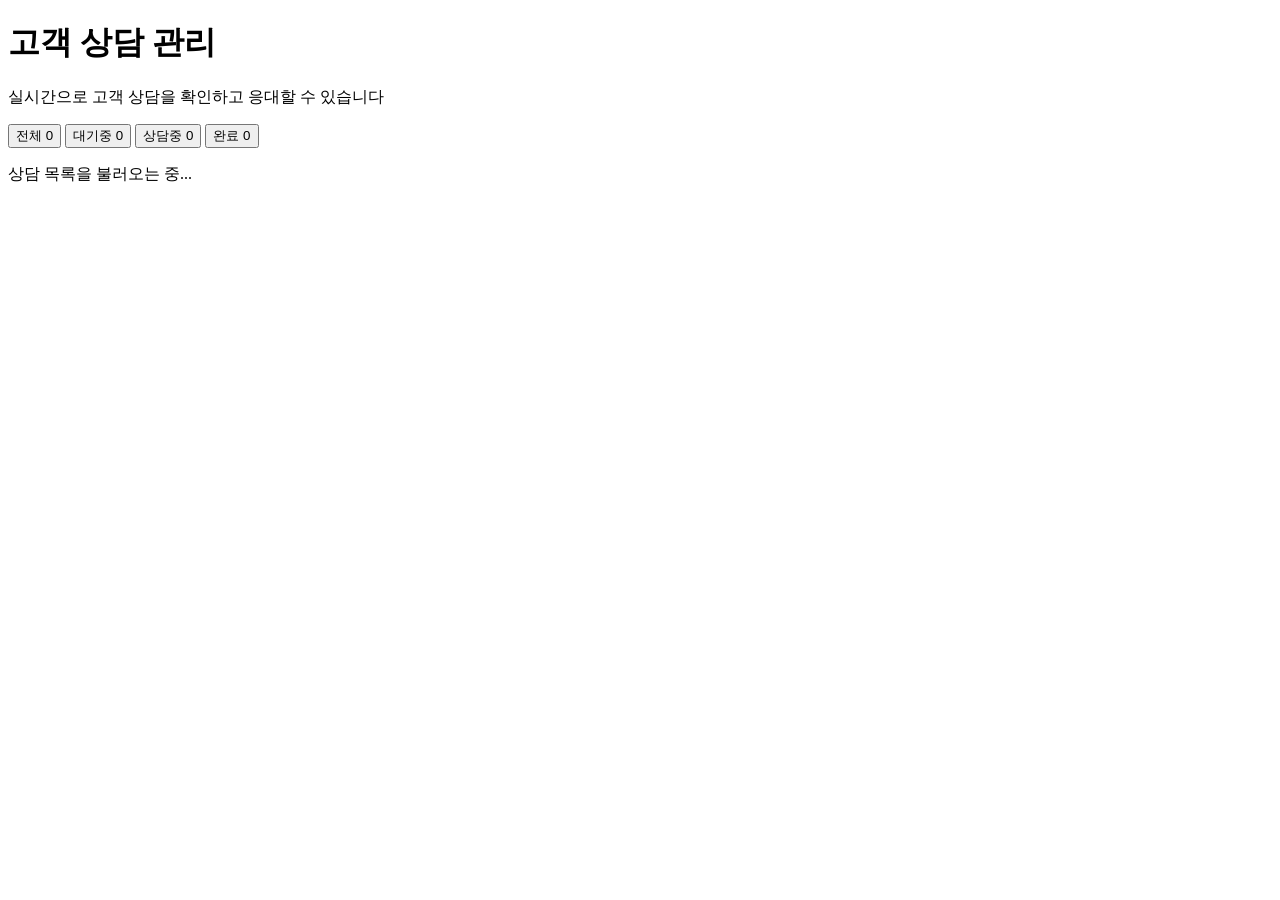
<file: src/main/resources/templates/admin-consultation.html>
<!DOCTYPE html>
<html xmlns:th="http://www.thymeleaf.org"
      xmlns:layout="http://www.ultraq.net.nz/thymeleaf/layout"
      layout:decorate="~{layout/base}">
<head>
    <title>관리자 상담 목록</title>
    <th:block layout:fragment="css">
        <link rel="stylesheet" th:href="@{/css/admin-consultation.css}">
    </th:block>
</head>
<body>
    <main layout:fragment="content" class="admin-consultation-page">
        <div class="page-header">
            <h1 class="page-title">고객 상담 관리</h1>
            <p class="page-subtitle">실시간으로 고객 상담을 확인하고 응대할 수 있습니다</p>
        </div>

        <!-- Status Filter Tabs -->
        <div class="status-tabs">
            <button class="status-tab active" data-status="ALL" id="tab-all">
                전체
                <span class="tab-count" id="count-all">0</span>
            </button>
            <button class="status-tab" data-status="WAITING" id="tab-waiting">
                대기중
                <span class="tab-count" id="count-waiting">0</span>
            </button>
            <button class="status-tab" data-status="IN_PROGRESS" id="tab-in-progress">
                상담중
                <span class="tab-count" id="count-in-progress">0</span>
            </button>
            <button class="status-tab" data-status="COMPLETED" id="tab-completed">
                완료
                <span class="tab-count" id="count-completed">0</span>
            </button>
        </div>

        <!-- Consultation List -->
        <div class="consultation-list" id="consultation-list">
            <!-- Consultations will be dynamically loaded here -->
            <div class="consultation-loading">
                <div class="loading-spinner"></div>
                <p>상담 목록을 불러오는 중...</p>
            </div>
        </div>

        <!-- Empty State -->
        <div class="consultation-empty" id="consultation-empty" style="display: none;">
            <svg width="64" height="64" viewBox="0 0 24 24" fill="none" stroke="#ccc" stroke-width="1.5">
                <path d="M21 15a2 2 0 01-2 2H7l-4 4V5a2 2 0 012-2h14a2 2 0 012 2z"/>
            </svg>
            <p class="empty-title">상담 내역이 없습니다</p>
            <p class="empty-subtitle">고객이 상담을 요청하면 여기에 표시됩니다</p>
        </div>

        <!-- Pagination -->
        <div class="pagination-container" id="pagination-container" style="display: none;">
            <!-- Pagination will be rendered here -->
        </div>
    </main>

    <th:block layout:fragment="scripts">
        <script th:src="@{/js/admin-consultation.js}"></script>
    </th:block>
</body>
</html>
</file>
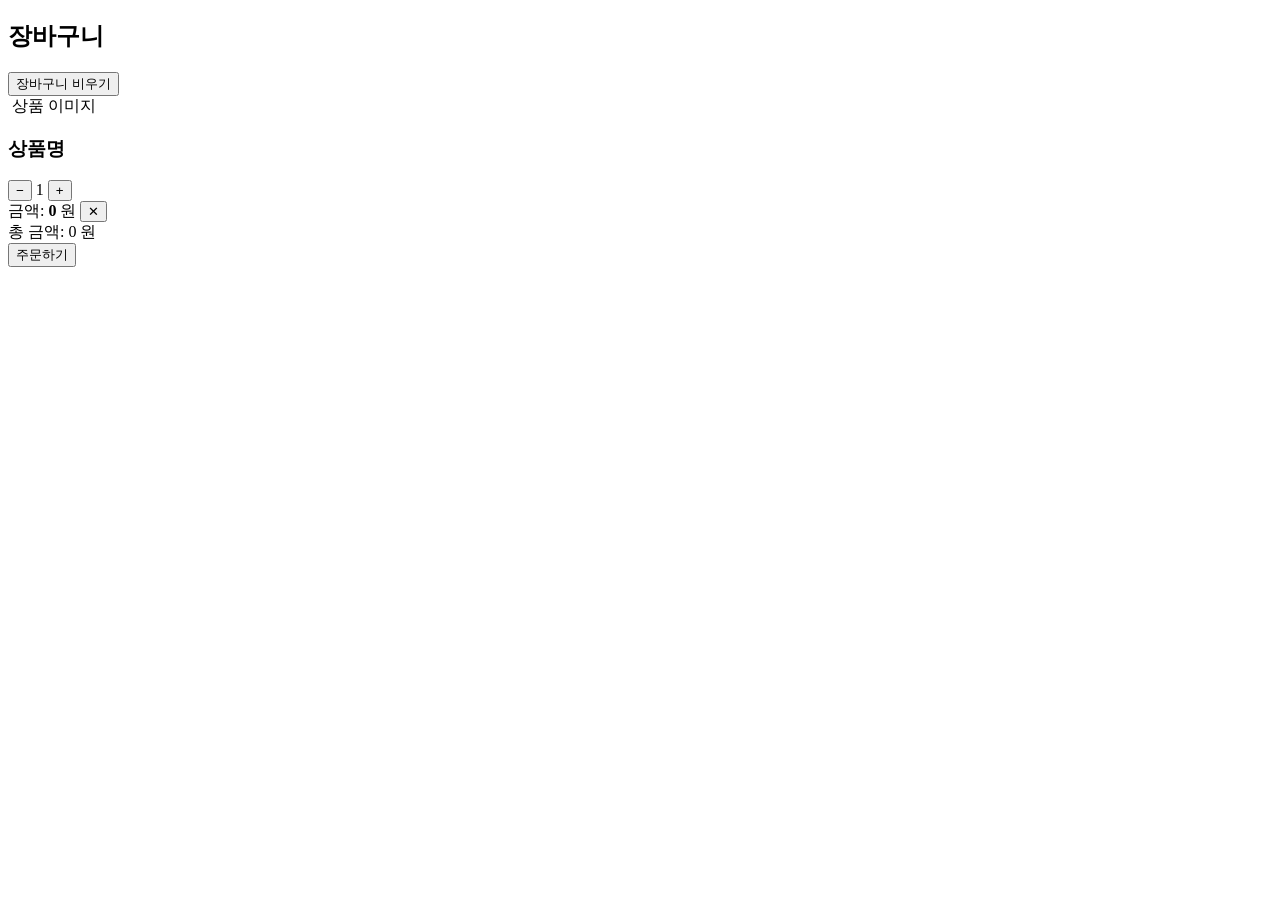
<file: src/main/resources/templates/cart.html>
<!DOCTYPE html>
<html xmlns:th="http://www.thymeleaf.org"
      xmlns:layout="http://www.ultraq.net.nz/thymeleaf/layout"
      layout:decorate="~{layout/base}">
<head>
    <title>장바구니</title>
    <th:block layout:fragment="css">
        <link rel="stylesheet" th:href="@{/css/cart.css}">
    </th:block>
</head>
<body>
    <main layout:fragment="content">
        <section class="cart-section" id="cart-section">
            <div class="cart-header">
                <h1 class="cart-title" id="cart-title">장바구니</h1>
                <button class="cart-clear-btn" id="cart-clear-btn">장바구니 비우기</button>
            </div>

            <!-- 장바구니 아이템 목록 -->
            <div class="cart-items" id="cart-items">
                <!-- 서버 데이터 반복 -->
                <div class="cart-item" th:each="item : ${cartItems}" th:id="'cart-item-' + ${item.id}">
                    <div class="cart-item-inner">
                        <div class="cart-item-img">
                            <img th:src="${item.imageUrl}" th:alt="${item.productName}" class="item-img" loading="lazy">
                            <span th:if="${item.imageUrl == null}" class="item-img-placeholder">상품 이미지</span>
                        </div>
                        <div class="cart-item-info">
                            <h3 class="cart-item-name" th:text="${item.productName}">상품명</h3>
                            <div class="cart-item-qty">
                                <button class="qty-btn qty-minus" th:data-id="${item.id}">−</button>
                                <span class="qty-value" th:text="${item.quantity}">1</span>
                                <button class="qty-btn qty-plus" th:data-id="${item.id}">+</button>
                            </div>
                        </div>
                        <div class="cart-item-right">
                            <span class="cart-item-price">금액: <strong th:text="${#numbers.formatInteger(item.totalPrice, 1, 'COMMA')}">0</strong> 원</span>
                            <button class="cart-item-remove" th:data-id="${item.id}">✕</button>
                        </div>
                    </div>
                </div>

            </div>

            <!-- 합계 & 주문 -->
            <div class="cart-summary" id="cart-summary">
                <div class="cart-total">
                    <span class="cart-total-label">총 금액:</span>
                    <span class="cart-total-value" id="cart-total-value">0 원</span>
                </div>
                <button class="cart-order-btn" id="cart-order-btn">주문하기</button>
            </div>
        </section>
    </main>

    <th:block layout:fragment="scripts">
        <script th:src="@{/js/cart.js}"></script>
    </th:block>
</body>
</html>
</file>
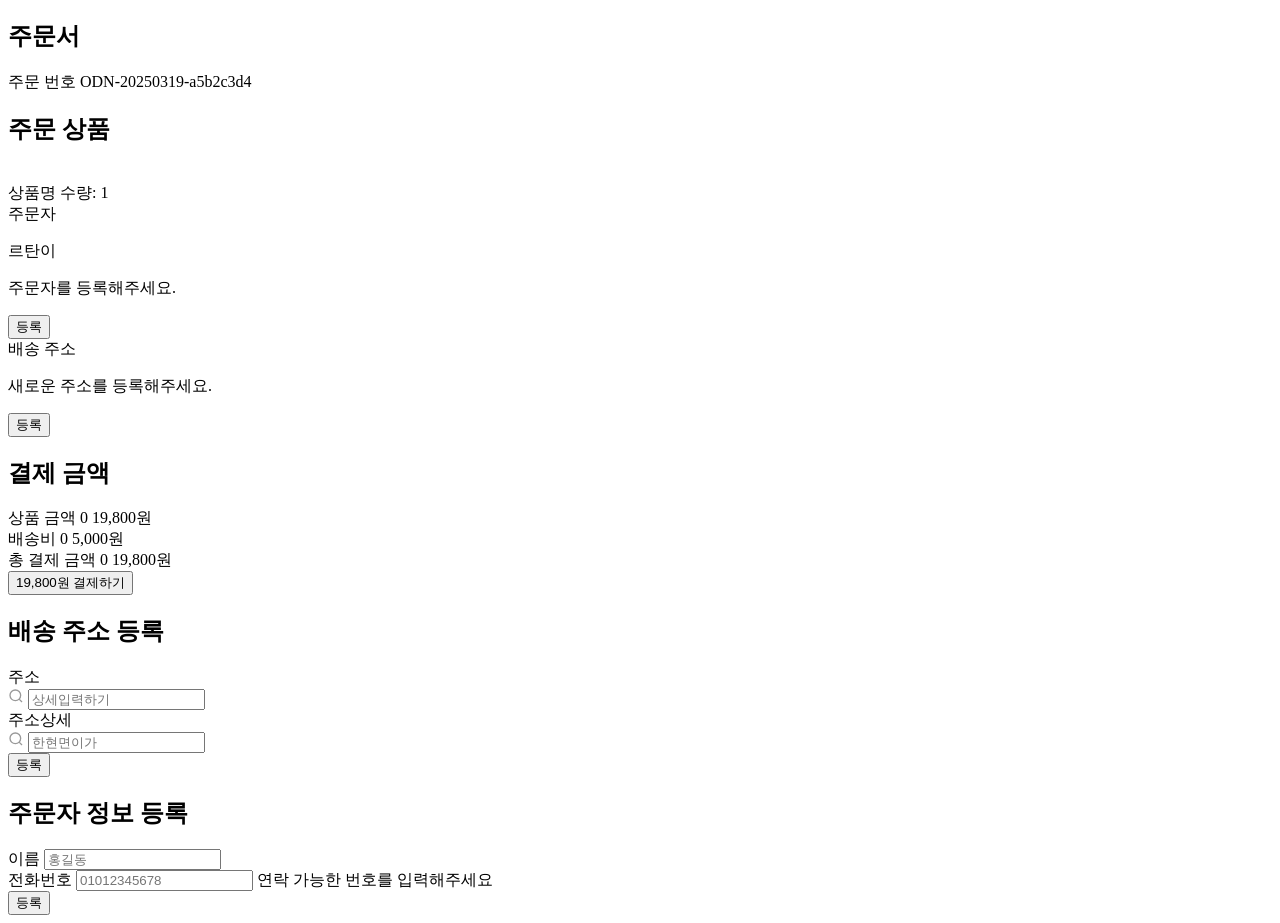
<file: src/main/resources/templates/checkout.html>
<!DOCTYPE html>
<html xmlns:th="http://www.thymeleaf.org"
      xmlns:layout="http://www.ultraq.net.nz/thymeleaf/layout"
      layout:decorate="~{layout/base}">
<head>
    <title>주문서</title>
    <th:block layout:fragment="css">
        <link rel="stylesheet" th:href="@{/css/checkout.css}">
    </th:block>
</head>
<body>
    <main layout:fragment="content">
        <section class="checkout-section" id="checkout-section">
            <h1 class="checkout-title" id="checkout-title">주문서</h1>

            <div class="checkout-layout">
                <!-- 좌측: 주문 정보 -->
                <div class="checkout-left" id="checkout-left">
                    <!-- 주문 번호 -->
                    <div class="checkout-block" id="checkout-order-number">
                        <div class="checkout-row">
                            <span class="checkout-label">주문 번호</span>
                            <span class="checkout-value" id="checkout-order-id" th:text="${order?.orderNumber ?: 'ODN-20250319-a5b2c3d4'}">ODN-20250319-a5b2c3d4</span>
                        </div>
                    </div>

                    <!-- 주문 상품 (선택적 표시) -->
                    <div class="checkout-block" id="checkout-products" th:if="${orderItems != null}">
                        <h2 class="checkout-block-title">주문 상품</h2>
                        <div class="checkout-product-item" th:each="item : ${orderItems}">
                            <div class="checkout-product-img">
                                <img th:if="${item.imageUrl}" th:src="${item.imageUrl}" class="checkout-img" loading="lazy">
                                <div th:if="${item.imageUrl == null}" class="checkout-img-placeholder"></div>
                            </div>
                            <div class="checkout-product-info">
                                <span class="checkout-product-name" th:text="${item.productName}">상품명</span>
                                <span class="checkout-product-qty">수량: <span th:text="${item.quantity}">1</span></span>
                            </div>
                        </div>
                    </div>

                    <!-- 주문자 -->
                    <div class="checkout-block" id="checkout-orderer">
                        <div class="checkout-row">
                            <span class="checkout-label">주문자</span>
                        </div>
                        <div class="checkout-info-content" id="orderer-info">
                            <!-- 미등록 상태 -->
                            <div class="checkout-info-empty" id="orderer-empty">
                                <p class="checkout-info-name" id="orderer-name" th:text="${orderer?.name ?: '르탄이'}">르탄이</p>
                                <p class="checkout-info-hint" id="orderer-hint">주문자를 등록해주세요.</p>
                                <button class="checkout-register-btn" id="btn-register-orderer">등록</button>
                            </div>
                            <!-- 등록 완료 상태 (숨김) -->
                            <div class="checkout-info-filled" id="orderer-filled" style="display:none;">
                                <p class="checkout-info-name" id="orderer-filled-name">르탄이</p>
                                <p class="checkout-info-detail" id="orderer-filled-email">example@gmail.com</p>
                                <p class="checkout-info-detail" id="orderer-filled-phone">01012345678</p>
                                <button class="checkout-change-btn" id="btn-change-orderer">변경</button>
                            </div>
                        </div>
                    </div>

                    <!-- 배송 주소 -->
                    <div class="checkout-block" id="checkout-shipping">
                        <div class="checkout-row">
                            <span class="checkout-label">배송 주소</span>
                        </div>
                        <div class="checkout-info-content" id="shipping-info">
                            <!-- 미등록 상태 -->
                            <div class="checkout-info-empty" id="shipping-empty">
                                <p class="checkout-info-hint">새로운 주소를 등록해주세요.</p>
                                <button class="checkout-register-btn" id="btn-register-shipping">등록</button>
                            </div>
                            <!-- 등록 완료 상태 (숨김) -->
                            <div class="checkout-info-filled" id="shipping-filled" style="display:none;">
                                <p class="checkout-info-detail" id="shipping-filled-address">발산로 7번길 13 40368</p>
                                <button class="checkout-change-btn" id="btn-change-shipping">변경</button>
                            </div>
                        </div>
                    </div>
                </div>

                <!-- 우측: 결제 금액 -->
                <div class="checkout-right" id="checkout-right">
                    <div class="payment-box" id="payment-box">
                        <h2 class="payment-box-title">결제 금액</h2>
                        <div class="payment-box-row">
                            <span>상품 금액</span>
                            <span id="payment-product-price">
                                <span th:if="${productTotal != null}" th:text="${#numbers.formatInteger(productTotal, 1, 'COMMA')}">0</span>
                                <span th:if="${productTotal == null}">19,800</span>원
                            </span>
                        </div>
                        <div class="payment-box-row">
                            <span>배송비</span>
                            <span id="payment-delivery-fee">
                                <span th:if="${shippingFee != null}" th:text="${#numbers.formatInteger(shippingFee, 1, 'COMMA')}">0</span>
                                <span th:if="${shippingFee == null}">5,000</span>원
                            </span>
                        </div>
                        <div class="payment-box-divider"></div>
                        <div class="payment-box-row payment-box-total">
                            <span>총 결제 금액</span>
                            <span id="payment-total-price">
                                <span th:if="${grandTotal != null}" th:text="${#numbers.formatInteger(grandTotal, 1, 'COMMA')}">0</span>
                                <span th:if="${grandTotal == null}">19,800</span>원
                            </span>
                        </div>
                        <button class="payment-submit-btn" id="payment-submit-btn">
                            <span id="payment-submit-amount">19,800</span>원 결제하기
                        </button>
                    </div>
                </div>
            </div>
        </section>

        <!-- 배송 주소 등록 모달 -->
        <div class="modal-overlay" id="shipping-modal">
            <div class="modal-content shipping-modal-content" id="shipping-modal-content">
                <h2 class="modal-title">배송 주소 등록</h2>
                <form id="shipping-form" class="shipping-form">
                    <div class="modal-form-group">
                        <label class="modal-form-label">주소</label>
                        <div class="modal-input-row">
                            <svg class="modal-input-icon" width="16" height="16" viewBox="0 0 24 24" fill="none" stroke="#999" stroke-width="2">
                                <circle cx="11" cy="11" r="8"/>
                                <line x1="21" y1="21" x2="16.65" y2="16.65"/>
                            </svg>
                            <input type="text" id="shipping-address" class="modal-form-input" placeholder="상세입력하기">
                        </div>
                    </div>
                    <div class="modal-form-group">
                        <label class="modal-form-label">주소상세</label>
                        <div class="modal-input-row">
                            <svg class="modal-input-icon" width="16" height="16" viewBox="0 0 24 24" fill="none" stroke="#999" stroke-width="2">
                                <circle cx="11" cy="11" r="8"/>
                                <line x1="21" y1="21" x2="16.65" y2="16.65"/>
                            </svg>
                            <input type="text" id="shipping-address-detail" class="modal-form-input" placeholder="한현면이가">
                        </div>
                    </div>
                    <button type="submit" class="modal-submit-btn" id="shipping-submit-btn">등록</button>
                </form>
            </div>
        </div>

        <!-- 주문자 등록 모달 -->
        <div class="modal-overlay" id="orderer-modal">
            <div class="modal-content orderer-modal-content" id="orderer-modal-content">
                <h2 class="modal-title">주문자 정보 등록</h2>
                <form id="orderer-form" class="shipping-form">
                    <div class="modal-form-group">
                        <label class="modal-form-label">이름</label>
                        <input type="text" id="orderer-input-name" class="modal-form-input" placeholder="홍길동">
                    </div>
                    <div class="modal-form-group">
                        <label class="modal-form-label">전화번호</label>
                        <input type="tel" id="orderer-input-phone" class="modal-form-input" placeholder="01012345678">
                        <span class="modal-form-hint">연락 가능한 번호를 입력해주세요</span>
                    </div>
                    <button type="submit" class="modal-submit-btn" id="orderer-submit-btn">등록</button>
                </form>
            </div>
        </div>
    </main>

    <th:block layout:fragment="scripts">
        <script th:src="@{/js/checkout.js}"></script>
    </th:block>
</body>
</html>
</file>
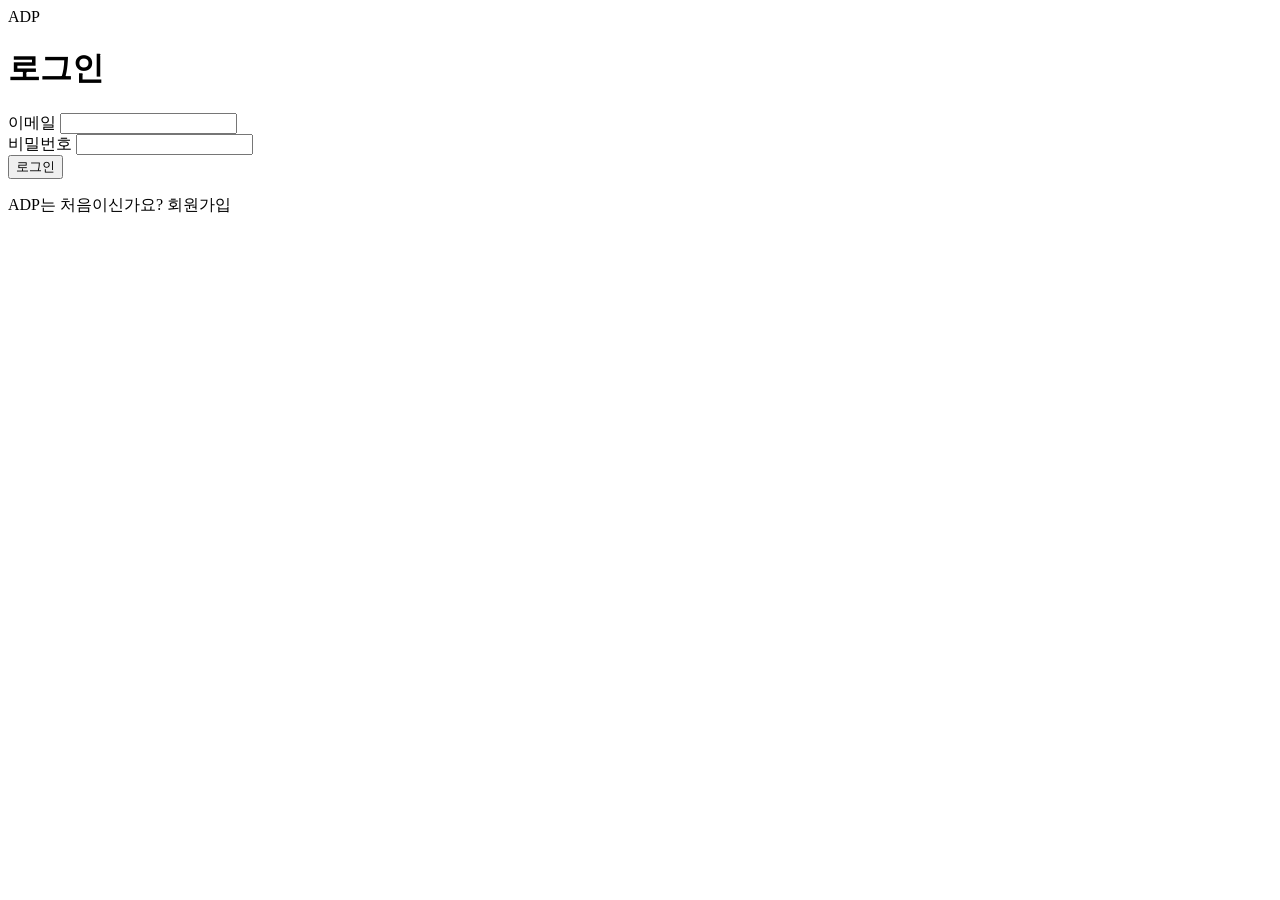
<file: src/main/resources/templates/login.html>
<!DOCTYPE html>
<html xmlns:th="http://www.thymeleaf.org">
<head>
    <meta charset="UTF-8">
    <meta name="viewport" content="width=device-width, initial-scale=1.0">
    <meta name="description" content="ALLDAY PROJECT 로그인">
    <title>로그인 - ADP</title>
    <link rel="preconnect" href="https://fonts.googleapis.com">
    <link rel="preconnect" href="https://fonts.gstatic.com" crossorigin>
    <link href="https://fonts.googleapis.com/css2?family=Inter:wght@300;400;500;600;700;800;900&display=swap" rel="stylesheet">
    <link rel="stylesheet" th:href="@{/css/common.css}">
    <link rel="stylesheet" th:href="@{/css/login.css}">
</head>
<body class="login-body">
    <div class="login-container" id="login-container">
        <!-- 로고 -->
        <a th:href="@{/}" class="login-logo" id="login-logo">
            <span class="logo-text logo-text-large">ADP</span>
        </a>

        <h1 class="login-title" id="login-title">로그인</h1>

        <!-- 에러 메시지 -->
        <div class="login-error" id="login-error" style="display:none;"></div>

        <!-- 로그인 폼 -->
        <form class="login-form" id="login-form">
            <div class="form-group" id="form-group-email">
                <label for="email" class="form-label">이메일</label>
                <input type="email" id="email" name="email" class="form-input" required autocomplete="email">
            </div>
            <div class="form-group" id="form-group-password">
                <label for="password" class="form-label">비밀번호</label>
                <input type="password" id="password" name="password" class="form-input" required autocomplete="current-password">
            </div>
            <button type="submit" class="login-btn" id="login-submit-btn">로그인</button>
            <p class="signup-prompt" id="signup-prompt">
                ADP는 처음이신가요? <a th:href="@{/signup}" class="signup-link" id="signup-prompt-link">회원가입</a>
            </p>
        </form>
    </div>
    <script th:src="@{/js/login.js}"></script>
</body>
</html>
</file>
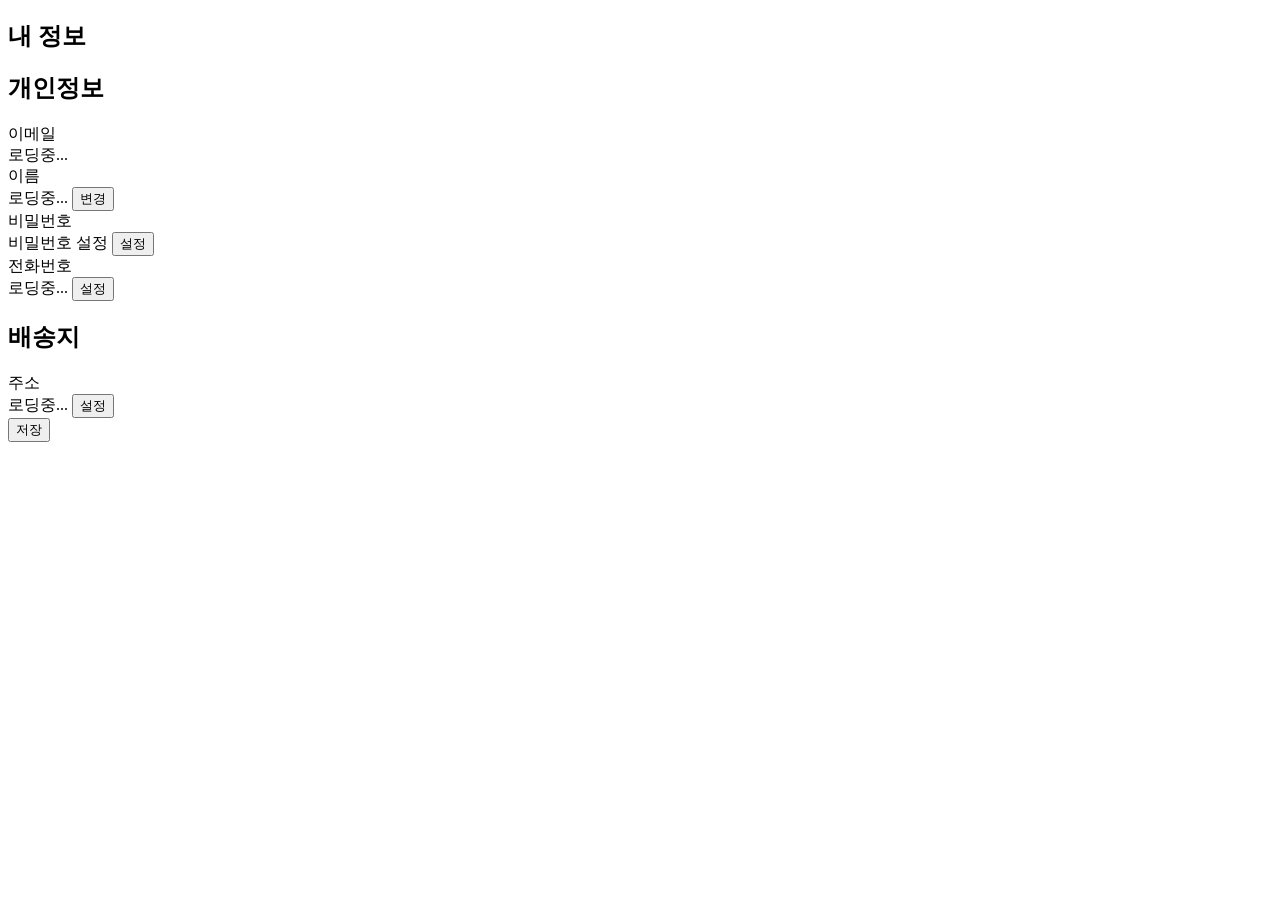
<file: src/main/resources/templates/mypage.html>
<!DOCTYPE html>
<html xmlns:th="http://www.thymeleaf.org"
      xmlns:layout="http://www.ultraq.net.nz/thymeleaf/layout"
      layout:decorate="~{layout/base}">
<head>
    <title>내 정보</title>
    <th:block layout:fragment="css">
        <link rel="stylesheet" th:href="@{/css/mypage.css}">
    </th:block>
</head>
<body>
    <main layout:fragment="content">
        <section class="mypage-section" id="mypage-section">
            <h1 class="mypage-title" id="mypage-title">내 정보</h1>

            <form class="mypage-form" id="mypage-form">
                <!-- 개인정보 -->
                <div class="info-section" id="info-personal">
                    <h2 class="info-section-title">개인정보</h2>

                    <div class="info-row" id="info-email">
                        <div class="info-label">이메일</div>
                        <div class="info-field">
                            <span class="info-value" id="info-email-value">로딩중...</span>
                        </div>
                    </div>

                    <div class="info-row" id="info-name">
                        <div class="info-label">이름</div>
                        <div class="info-field">
                            <span class="info-value" id="info-name-value">로딩중...</span>
                            <button type="button" class="info-edit-btn" id="btn-edit-name">변경</button>
                        </div>
                    </div>

                    <div class="info-row" id="info-password">
                        <div class="info-label">비밀번호</div>
                        <div class="info-field">
                            <span class="info-value info-value-action" id="info-password-value">비밀번호 설정</span>
                            <button type="button" class="info-edit-btn" id="btn-edit-password">설정</button>
                        </div>
                    </div>

                    <div class="info-row" id="info-phone">
                        <div class="info-label">전화번호</div>
                        <div class="info-field">
                            <span class="info-value info-value-action" id="info-phone-value">로딩중...</span>
                            <button type="button" class="info-edit-btn" id="btn-edit-phone">설정</button>
                        </div>
                    </div>
                </div>

                <!-- 배송지 -->
                <div class="info-section" id="info-shipping">
                    <h2 class="info-section-title">배송지</h2>

                    <div class="info-row" id="info-address">
                        <div class="info-label">주소</div>
                        <div class="info-field">
                            <span class="info-value info-value-action" id="info-address-value">로딩중...</span>
                            <button type="button" class="info-edit-btn" id="btn-edit-address">설정</button>
                        </div>
                    </div>
                </div>

                <!-- 저장 버튼 -->
                <div class="mypage-actions" id="mypage-actions">
                    <button type="submit" class="mypage-save-btn" id="mypage-save-btn">저장</button>
                </div>
            </form>
        </section>
    </main>

    <th:block layout:fragment="scripts">
        <script th:src="@{/js/mypage.js}"></script>
    </th:block>
</body>
</html>
</file>
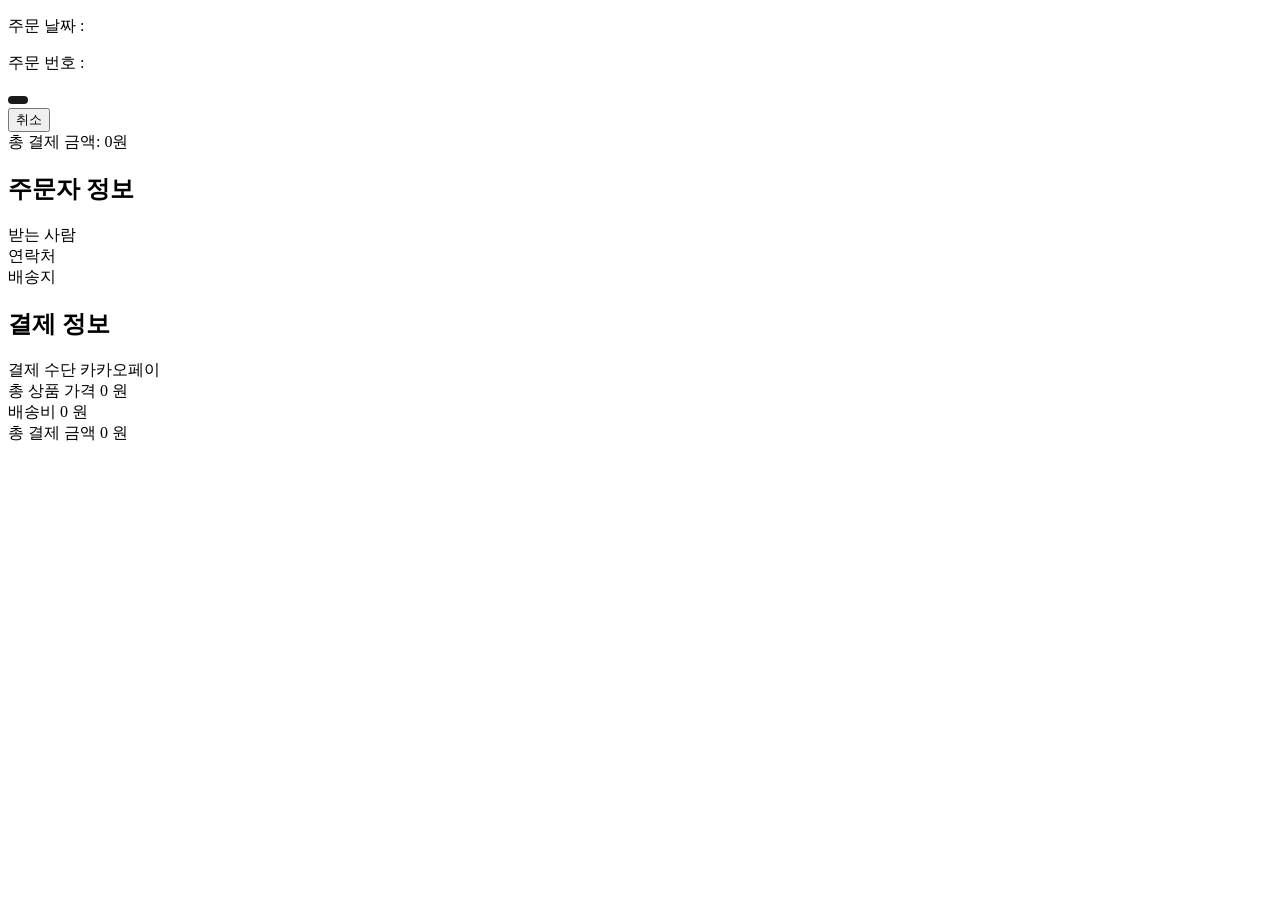
<file: src/main/resources/templates/order-detail.html>
<!DOCTYPE html>
<html xmlns:th="http://www.thymeleaf.org"
      xmlns:layout="http://www.ultraq.net.nz/thymeleaf/layout"
      layout:decorate="~{layout/base}">
<head>
    <title>주문 상세</title>
    <th:block layout:fragment="css">
        <link rel="stylesheet" th:href="@{/css/order-detail.css}">
    </th:block>
</head>
<body>
    <main layout:fragment="content">
        <section class="order-detail-section" id="order-detail-section">

            <!-- 주문 기본 정보 -->
            <div class="order-detail-header" id="order-detail-header">
                <div class="order-detail-meta">
                    <p class="order-detail-date">주문 날짜 : <span id="detail-order-date"></span></p>
                    <p class="order-detail-number">주문 번호 : <span id="detail-order-number"></span></p>
                    <div style="margin-top: 8px;">
                        <span id="detail-order-status" style="background: #1a1a1a; color: white; padding: 4px 10px; border-radius: 4px; font-size: 13px; font-weight: 500; display: inline-block;"></span>
                    </div>
                </div>
                <button class="btn-cancel-order" id="btn-cancel-order">취소</button>
            </div>

            <!-- 배송 아이템 목록 -->
            <div class="delivery-items" id="delivery-items">
                <!-- JS 렌더링 영역 -->
            </div>

            <!-- 총 주문 금액 -->
            <div class="order-total-bar" id="order-total-bar">
                <span class="order-total-label">총 결제 금액:</span>
                <span class="order-total-value" id="order-total-value">
                    0원
                </span>
            </div>

            <!-- 주문자 정보 -->
            <div class="detail-info-block" id="order-recipient-info">
                <h2 class="detail-info-title">주문자 정보</h2>
                <div class="detail-info-table">
                    <div class="detail-info-row">
                        <span class="detail-info-label">받는 사람</span>
                        <span class="detail-info-value" id="recipient-name"></span>
                    </div>
                    <div class="detail-info-row">
                        <span class="detail-info-label">연락처</span>
                        <span class="detail-info-value" id="recipient-phone"></span>
                    </div>
                    <div class="detail-info-row">
                        <span class="detail-info-label">배송지</span>
                        <span class="detail-info-value" id="recipient-address"></span>
                    </div>
                </div>
            </div>

            <!-- 결제 정보 -->
            <div class="detail-info-block" id="order-payment-info">
                <h2 class="detail-info-title">결제 정보</h2>
                <div class="detail-info-table">
                    <div class="detail-info-row">
                        <span class="detail-info-label">결제 수단</span>
                        <span class="detail-info-value" id="payment-method">카카오페이</span>
                    </div>
                </div>
                <div class="payment-summary" id="payment-summary">
                    <div class="payment-summary-row">
                        <span>총 상품 가격</span>
                        <span id="payment-product-total">
                            0 원
                        </span>
                    </div>
                    <div class="payment-summary-row">
                        <span>배송비</span>
                        <span id="payment-shipping-fee">
                            0 원
                        </span>
                    </div>
                    <div class="payment-summary-row payment-summary-total">
                        <span>총 결제 금액</span>
                        <span id="payment-grand-total">
                            0 원
                        </span>
                    </div>
                </div>
            </div>
        </section>
    </main>
    
    <th:block layout:fragment="scripts">
        <script th:src="@{/js/order-detail.js}"></script>
    </th:block>
</body>
</html>
</file>
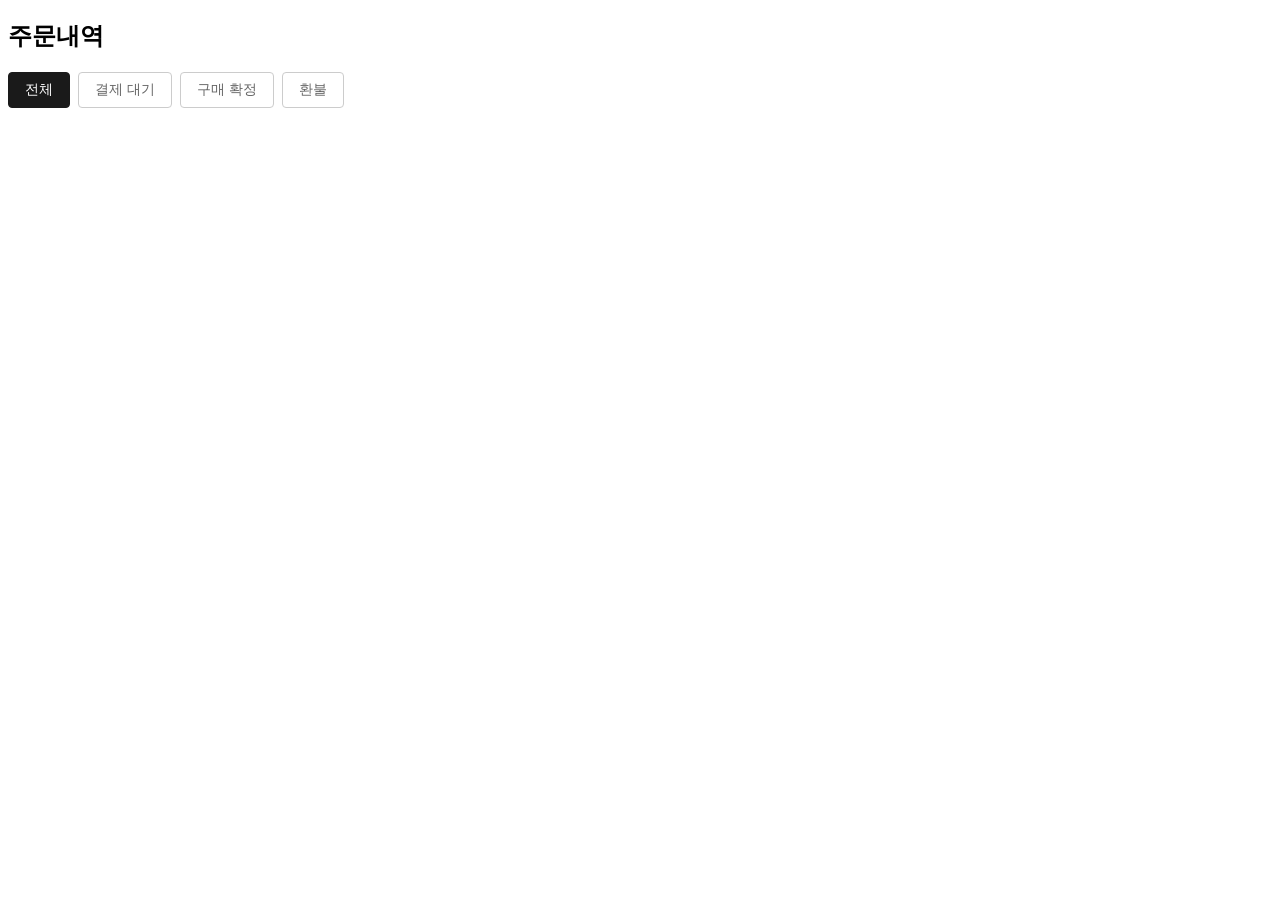
<file: src/main/resources/templates/orders.html>
<!DOCTYPE html>
<html xmlns:th="http://www.thymeleaf.org"
      xmlns:layout="http://www.ultraq.net.nz/thymeleaf/layout"
      layout:decorate="~{layout/base}">
<head>
    <title>주문내역</title>
    <th:block layout:fragment="css">
        <link rel="stylesheet" th:href="@{/css/orders.css}">
    </th:block>
</head>
<body>
    <main layout:fragment="content">
        <section class="orders-section" id="orders-section">
            <h1 class="orders-title" id="orders-title">주문내역</h1>

            <div class="orders-filter-tabs" style="display: flex; gap: 8px; margin-bottom: 24px;">
                <button class="filter-tab active" data-filter="all" style="padding: 8px 16px; border: 1px solid #1a1a1a; background: #1a1a1a; color: white; border-radius: 4px; cursor: pointer; font-size: 14px;">전체</button>
                <button class="filter-tab" data-filter="PENDING_PAYMENT" style="padding: 8px 16px; border: 1px solid #ccc; background: white; color: #666; border-radius: 4px; cursor: pointer; font-size: 14px;">결제 대기</button>
                <button class="filter-tab" data-filter="CONFIRMED" style="padding: 8px 16px; border: 1px solid #ccc; background: white; color: #666; border-radius: 4px; cursor: pointer; font-size: 14px;">구매 확정</button>
                <button class="filter-tab" data-filter="REFUNDED" style="padding: 8px 16px; border: 1px solid #ccc; background: white; color: #666; border-radius: 4px; cursor: pointer; font-size: 14px;">환불</button>
            </div>

            <!-- 주문 그룹 반복 -->
            <div class="order-groups" id="order-groups">
                <div class="order-list" id="order-list-container">
                    <!-- 주문 내역이 자바스크립트에 의해 동적으로 렌더링됩니다. -->
                </div>
                
                <div id="order-loading" style="text-align: center; padding: 20px; color: #666; display: none;">
                    주문 내역을 불러오는 중입니다...
                </div>
            </div>
        </section>
    </main>

    <th:block layout:fragment="scripts">
        <script th:src="@{/js/orders.js}"></script>
    </th:block>
</body>
</html>
</file>
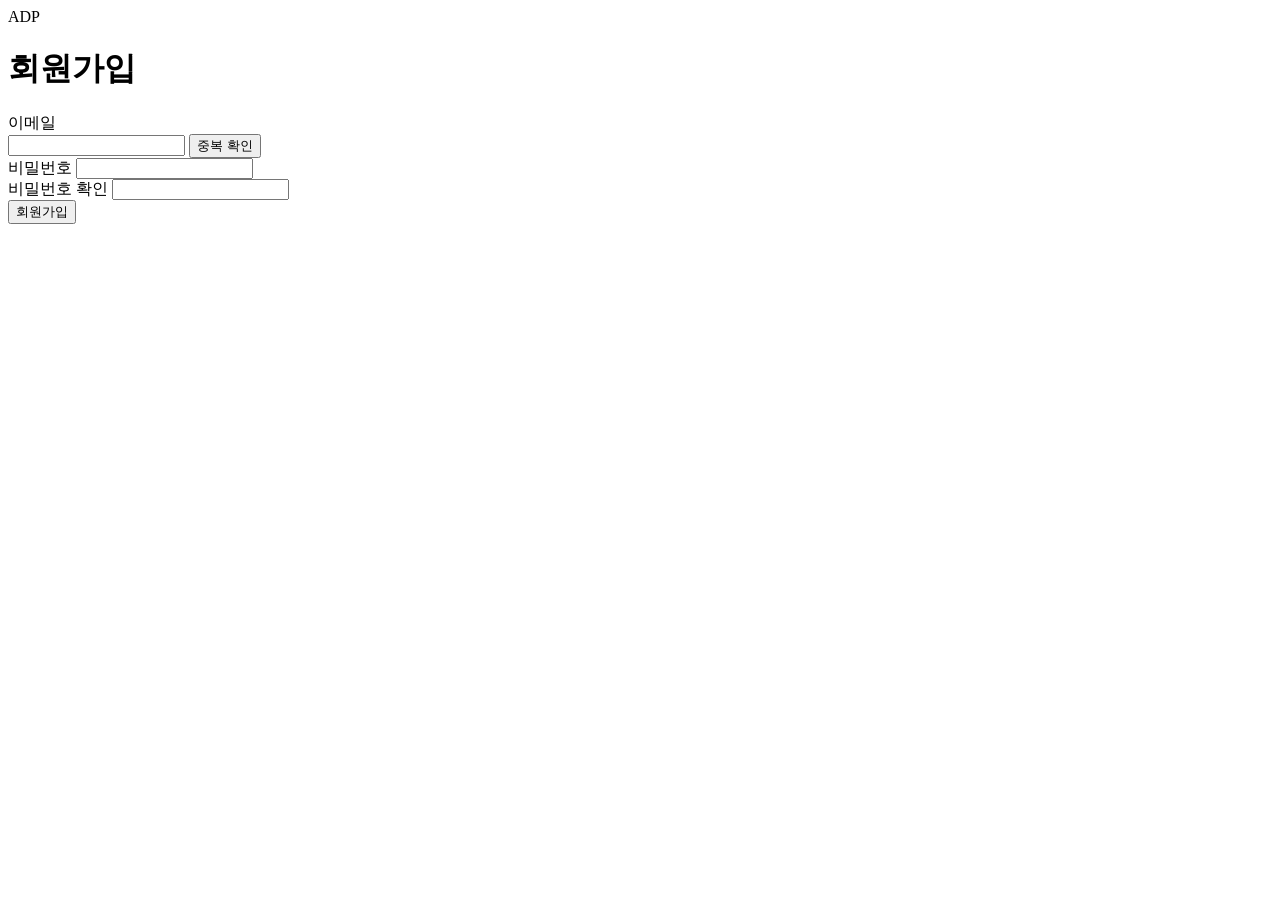
<file: src/main/resources/templates/signup.html>
<!DOCTYPE html>
<html xmlns:th="http://www.thymeleaf.org">
<head>
    <meta charset="UTF-8">
    <meta name="viewport" content="width=device-width, initial-scale=1.0">
    <meta name="description" content="ALLDAY PROJECT 회원가입">
    <title>회원가입 - ADP</title>
    <link rel="preconnect" href="https://fonts.googleapis.com">
    <link rel="preconnect" href="https://fonts.gstatic.com" crossorigin>
    <link href="https://fonts.googleapis.com/css2?family=Inter:wght@300;400;500;600;700;800;900&display=swap" rel="stylesheet">
    <link rel="stylesheet" th:href="@{/css/common.css}">
    <link rel="stylesheet" th:href="@{/css/signup.css}">
</head>
<body class="signup-body">
    <div class="signup-container" id="signup-container">
        <!-- 로고 -->
        <a th:href="@{/}" class="signup-logo" id="signup-logo">
            <span class="logo-text logo-text-large">ADP</span>
        </a>

        <h1 class="signup-title" id="signup-title">회원가입</h1>

        <!-- 에러 메시지 -->
        <div class="signup-error" id="signup-error" th:if="${error}" th:text="${error}"></div>

        <!-- 회원가입 폼 -->
        <form class="signup-form" id="signup-form">
            <div class="form-group" id="form-group-email">
                <label for="email" class="form-label">이메일</label>
                <div class="form-row">
                    <input type="email" id="email" name="email" class="form-input" required autocomplete="email">
                    <button type="button" class="btn-check-duplicate" id="btn-check-duplicate">중복 확인</button>
                </div>
                <span class="form-message" id="email-message"></span>
            </div>
            <div class="form-group" id="form-group-password">
                <label for="password" class="form-label">비밀번호</label>
                <input type="password" id="password" name="password" class="form-input" required autocomplete="new-password">
            </div>
            <div class="form-group" id="form-group-password-confirm">
                <label for="password-confirm" class="form-label">비밀번호 확인</label>
                <input type="password" id="password-confirm" name="passwordConfirm" class="form-input" required autocomplete="new-password">
                <span class="form-message" id="password-match-message"></span>
            </div>
            <button type="submit" class="signup-btn" id="signup-submit-btn">회원가입</button>
        </form>
    </div>

    <script th:src="@{/js/signup.js}"></script>
</body>
</html>
</file>
